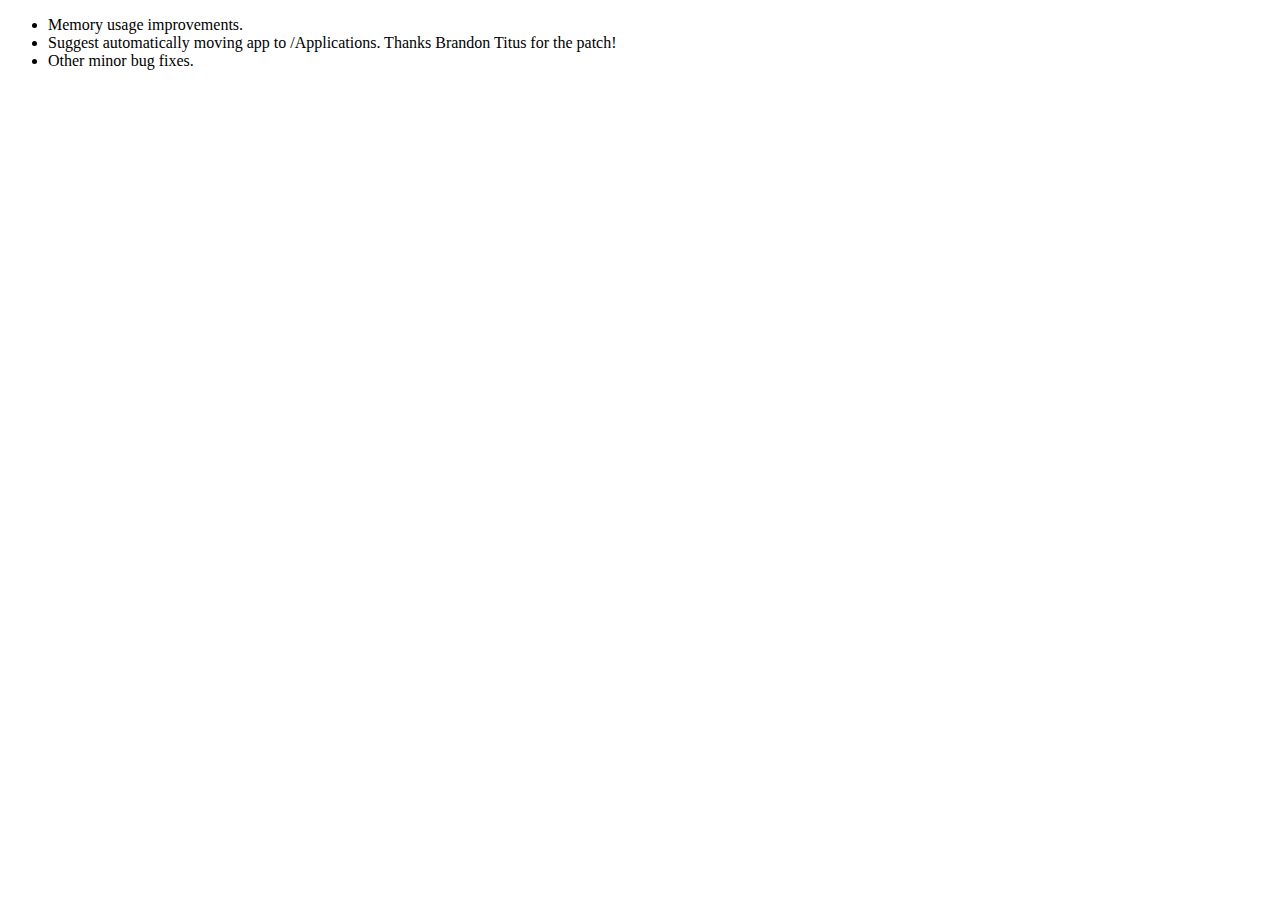
<file: latest-changes.html>
<!DOCTYPE html>
<html xmlns="http://www.w3.org/1999/xhtml" xml:lang="en" lang="en">
  <head>
    <meta http-equiv="Content-Type" content="text/html; charset=utf-8"/>
    <title>FoursquareX 0.06 Changes</title>
  </head>
  <body>
    <ul>
      <li>Memory usage improvements.</li>
      <li>Suggest automatically moving app to /Applications. Thanks Brandon Titus for the patch!</li>
      <li>Other minor bug fixes.</li>
    </ul>
  
    <script type="text/javascript">
    var gaJsHost = (("https:" == document.location.protocol) ? "https://ssl." : "http://www.");
    document.write(unescape("%3Cscript src='" + gaJsHost + "google-analytics.com/ga.js' type='text/javascript'%3E%3C/script%3E"));
    </script>
    <script type="text/javascript">
    try {
    var pageTracker = _gat._getTracker("UA-12507284-2");
    pageTracker._trackPageview();
    } catch(err) {}</script>
    
  </body>
</html>
</file>
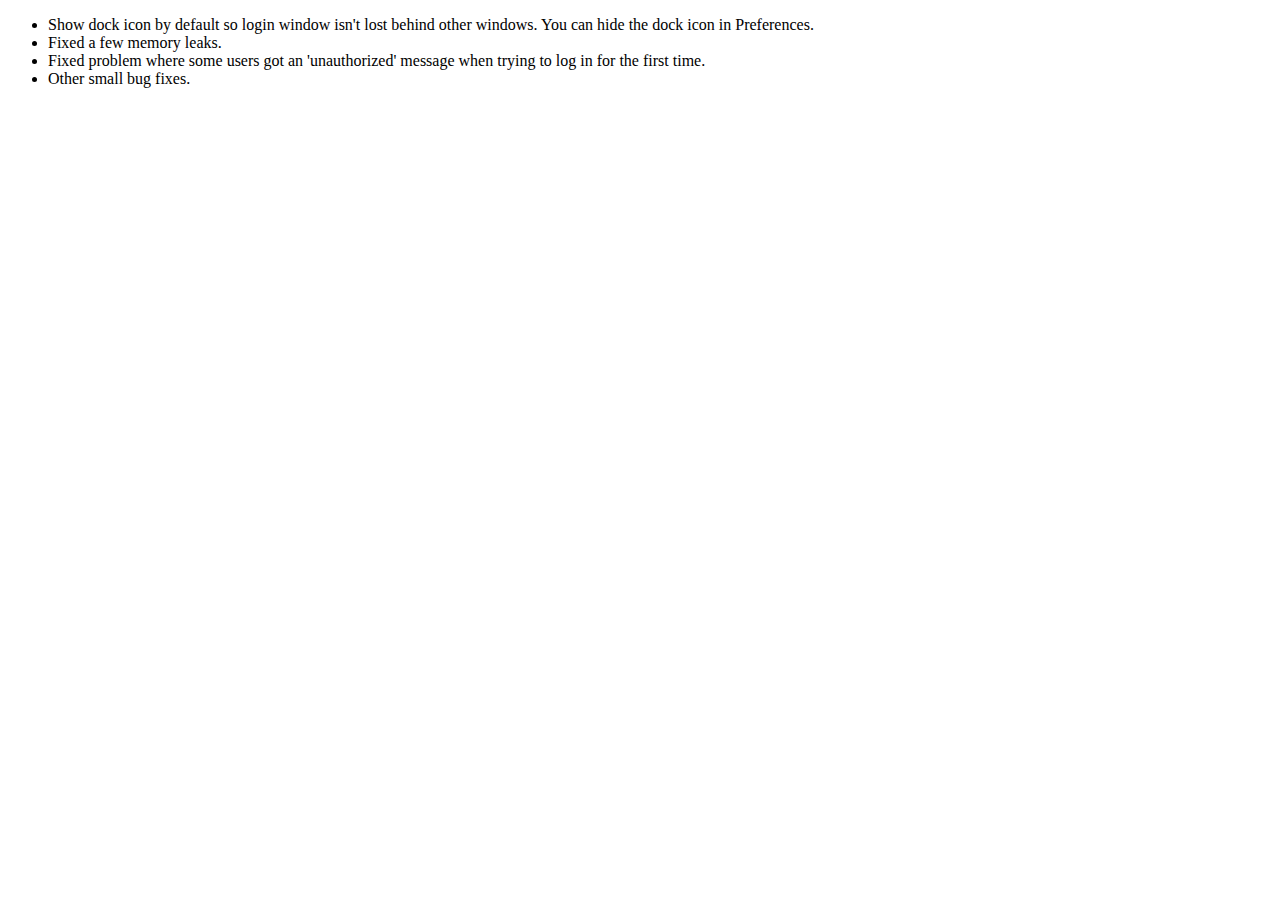
<file: release-notes/0.05.html>
<!DOCTYPE html>
<html xmlns="http://www.w3.org/1999/xhtml" xml:lang="en" lang="en">
  <head>
    <meta http-equiv="Content-Type" content="text/html; charset=utf-8"/>
    <title>FoursquareX 0.05 Changes</title>
  </head>
  <body>
	  <ul>
	    <li>Show dock icon by default so login window isn't lost behind other windows. You can hide the dock icon in Preferences.</li>
	    <li>Fixed a few memory leaks.</li>
	    <li>Fixed problem where some users got an 'unauthorized' message when trying to log in for the first time.</li>
	    <li>Other small bug fixes.</li>
	  </ul>
  
    <script type="text/javascript">
    var gaJsHost = (("https:" == document.location.protocol) ? "https://ssl." : "http://www.");
    document.write(unescape("%3Cscript src='" + gaJsHost + "google-analytics.com/ga.js' type='text/javascript'%3E%3C/script%3E"));
    </script>
    <script type="text/javascript">
    try {
    var pageTracker = _gat._getTracker("UA-12507284-2");
    pageTracker._trackPageview();
    } catch(err) {}</script>
    
  </body>
</html>
</file>
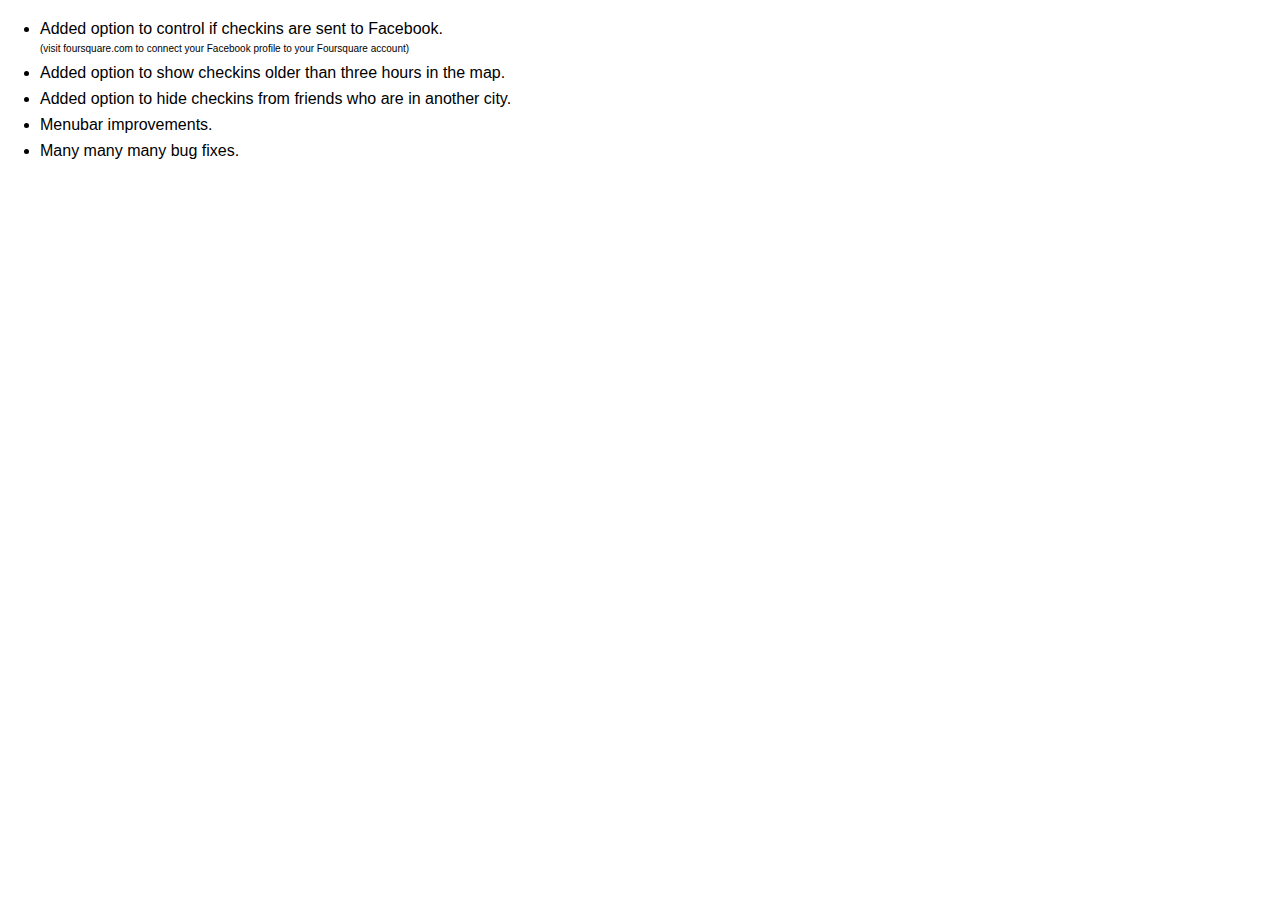
<file: release-notes/0.07.html>
<!DOCTYPE html>
<html xmlns="http://www.w3.org/1999/xhtml" xml:lang="en" lang="en">
  <head>
    <meta http-equiv="Content-Type" content="text/html; charset=utf-8"/>
    <title>FoursquareX 0.07 Changes</title>
		<style type="text/css">
			body {
				padding: 0;
				margin: 0;
			  font-family: sans-serif;
			}
			ul {
				margin: 0;
				padding: 20px 40px;
			}
			ul li {
				padding-bottom: 0.5em;
			}
		</style>
  </head>
  <body>
    <ul>
			<li>Added option to control if checkins are sent to Facebook.<br/><span style="font-size: x-small">(visit foursquare.com to connect your Facebook profile to your Foursquare account)</span></li>
			<li>Added option to show checkins older than three hours in the map.</li>
			<li>Added option to hide checkins from friends who are in another city.</li>
			<li>Menubar improvements.</li>
			<li>Many many many bug fixes.</li>
    </ul>
  
    <script type="text/javascript">
    var gaJsHost = (("https:" == document.location.protocol) ? "https://ssl." : "http://www.");
    document.write(unescape("%3Cscript src='" + gaJsHost + "google-analytics.com/ga.js' type='text/javascript'%3E%3C/script%3E"));
    </script>
    <script type="text/javascript">
    try {
    var pageTracker = _gat._getTracker("UA-12507284-2");
    pageTracker._trackPageview();
    } catch(err) {}</script>
    
  </body>
</html>
</file>
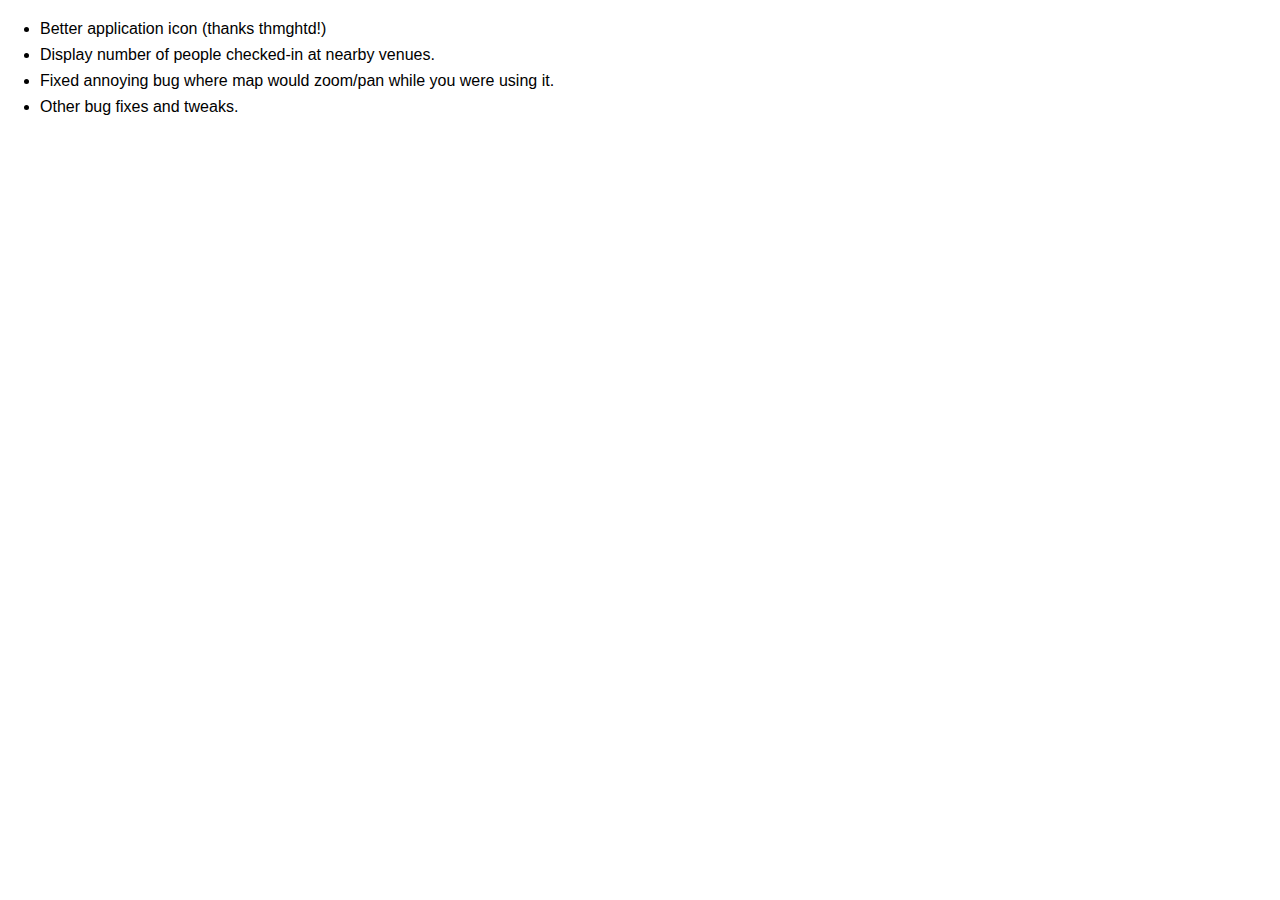
<file: release-notes/0.08.html>
<!DOCTYPE html>
<html xmlns="http://www.w3.org/1999/xhtml" xml:lang="en" lang="en">
  <head>
    <meta http-equiv="Content-Type" content="text/html; charset=utf-8"/>
    <title>FoursquareX 0.08 Changes</title>
		<style type="text/css">
			body {
				padding: 0;
				margin: 0;
			  font-family: sans-serif;
			}
			ul {
				margin: 0;
				padding: 20px 40px;
			}
			ul li {
				padding-bottom: 0.5em;
			}
		</style>
  </head>
  <body>
    <ul>
			<li>Better application icon (thanks thmghtd!)</li>
			<li>Display number of people checked-in at nearby venues.</li>
			<li>Fixed annoying bug where map would zoom/pan while you were using it.</li>
			<li>Other bug fixes and tweaks.</li>
    </ul>
  
    <script type="text/javascript">
    var gaJsHost = (("https:" == document.location.protocol) ? "https://ssl." : "http://www.");
    document.write(unescape("%3Cscript src='" + gaJsHost + "google-analytics.com/ga.js' type='text/javascript'%3E%3C/script%3E"));
    </script>
    <script type="text/javascript">
    try {
    var pageTracker = _gat._getTracker("UA-12507284-2");
    pageTracker._trackPageview();
    } catch(err) {}</script>
    
  </body>
</html>
</file>
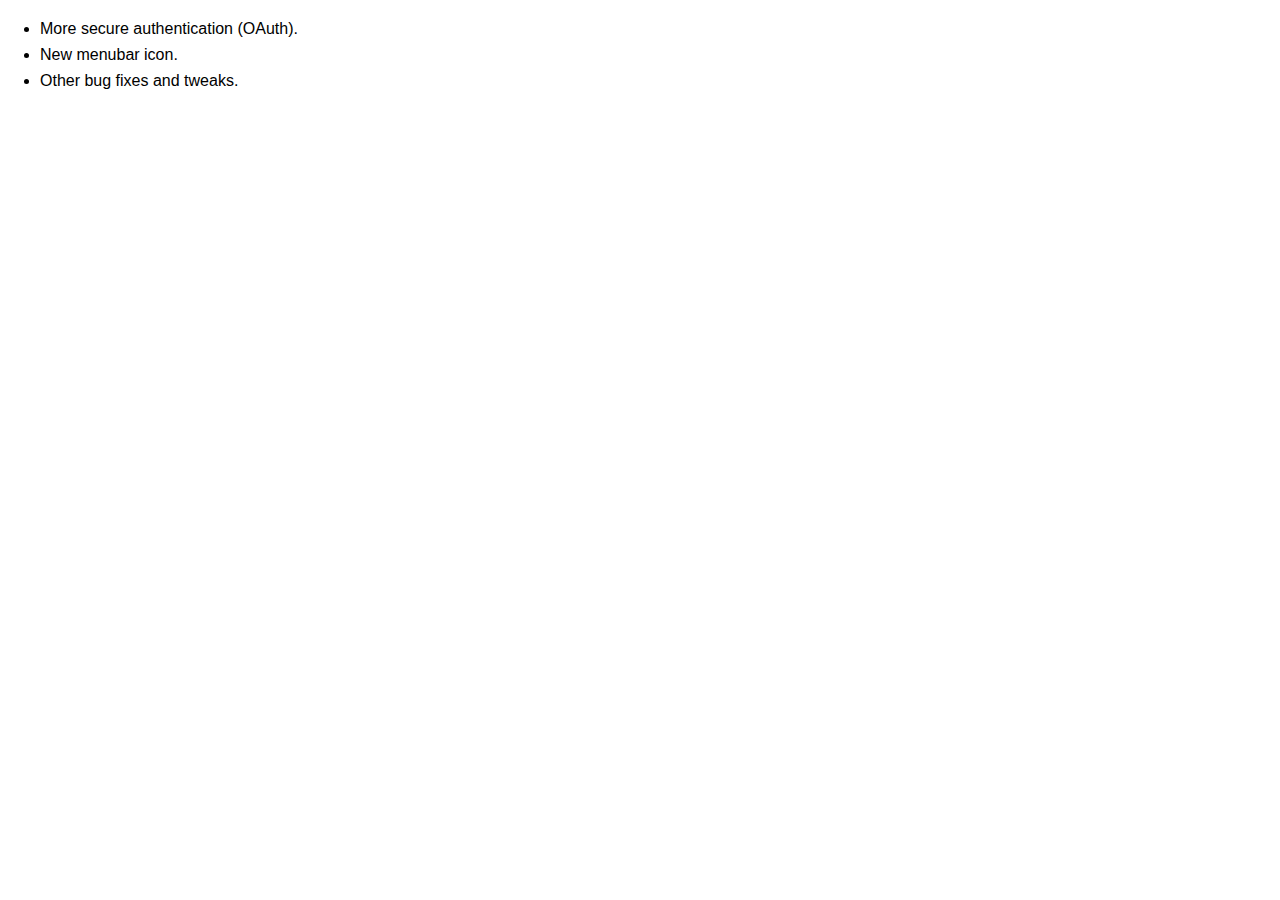
<file: release-notes/0.09.html>
<!DOCTYPE html>
<html xmlns="http://www.w3.org/1999/xhtml" xml:lang="en" lang="en">
  <head>
    <meta http-equiv="Content-Type" content="text/html; charset=utf-8"/>
    <title>FoursquareX 0.09 Changes</title>
		<style type="text/css">
			body {
				padding: 0;
				margin: 0;
			  font-family: sans-serif;
			}
			ul {
				margin: 0;
				padding: 20px 40px;
			}
			ul li {
				padding-bottom: 0.5em;
			}
		</style>
  </head>
  <body>
    <ul>
			<li>More secure authentication (OAuth).</li>
			<li>New menubar icon.</li>
			<li>Other bug fixes and tweaks.</li>
    </ul>
  
    <script type="text/javascript">
    var gaJsHost = (("https:" == document.location.protocol) ? "https://ssl." : "http://www.");
    document.write(unescape("%3Cscript src='" + gaJsHost + "google-analytics.com/ga.js' type='text/javascript'%3E%3C/script%3E"));
    </script>
    <script type="text/javascript">
    try {
    var pageTracker = _gat._getTracker("UA-12507284-2");
    pageTracker._trackPageview();
    } catch(err) {}</script>
    
  </body>
</html>
</file>
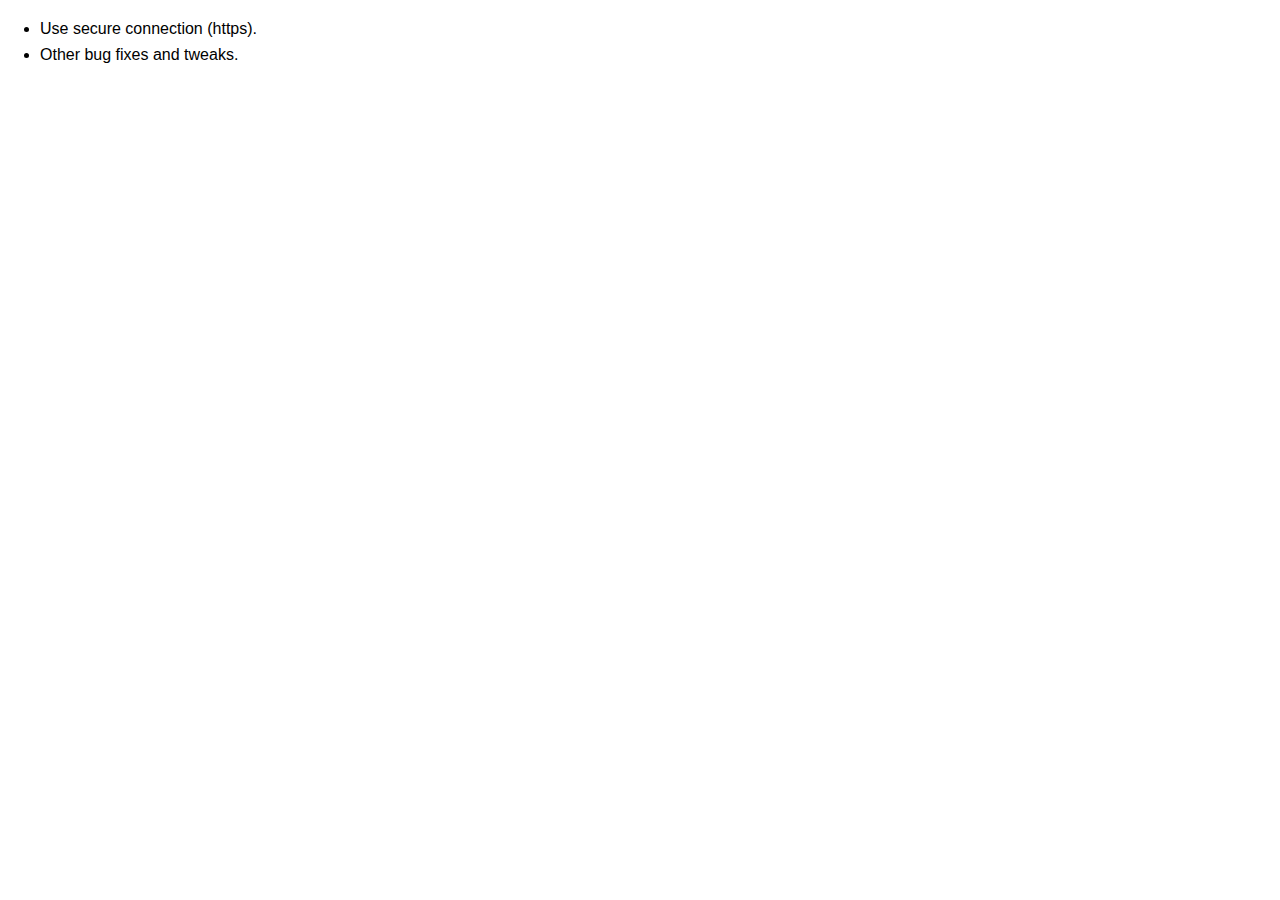
<file: release-notes/0.10.html>
<!DOCTYPE html>
<html xmlns="http://www.w3.org/1999/xhtml" xml:lang="en" lang="en">
  <head>
    <meta http-equiv="Content-Type" content="text/html; charset=utf-8"/>
    <title>FoursquareX 0.10 Changes</title>
		<style type="text/css">
			body {
				padding: 0;
				margin: 0;
			  font-family: sans-serif;
			}
			ul {
				margin: 0;
				padding: 20px 40px;
			}
			ul li {
				padding-bottom: 0.5em;
			}
		</style>
  </head>
  <body>
    <ul>
			<li>Use secure connection (https).</li>
			<li>Other bug fixes and tweaks.</li>
    </ul>
  
    <script type="text/javascript">
    var gaJsHost = (("https:" == document.location.protocol) ? "https://ssl." : "http://www.");
    document.write(unescape("%3Cscript src='" + gaJsHost + "google-analytics.com/ga.js' type='text/javascript'%3E%3C/script%3E"));
    </script>
    <script type="text/javascript">
    try {
    var pageTracker = _gat._getTracker("UA-12507284-2");
    pageTracker._trackPageview();
    } catch(err) {}</script>
    
  </body>
</html>
</file>
